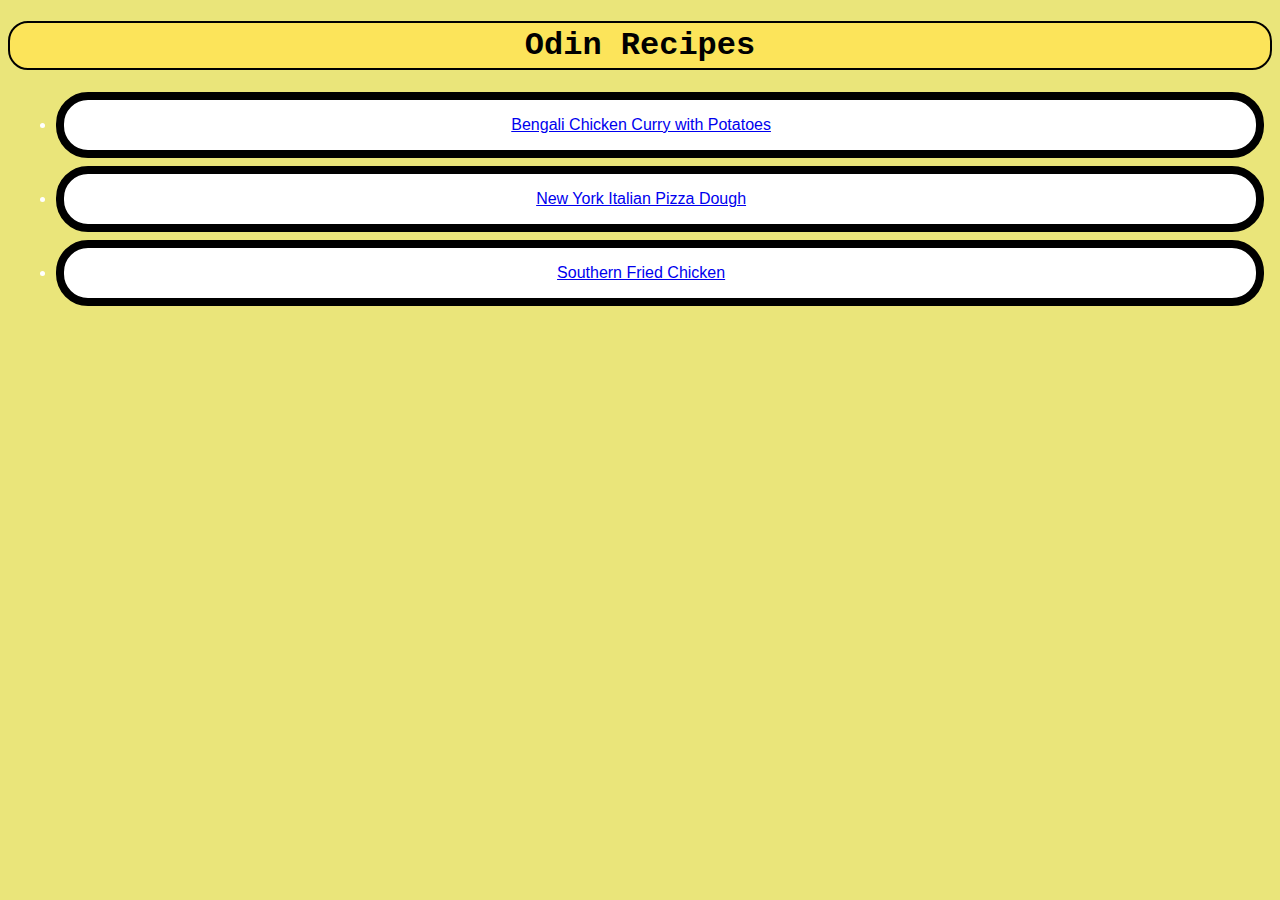
<file: index.html>
<!DOCTYPE html>
<html lang="en">
<head>
    <link rel="stylesheet" href="styles.css">
    <meta charset="UTF-8">
    <meta name="viewport" content="width=device-width, initial-scale=1.0">
    <title>Document</title>
</head>
<body class="homepage">
    <div>
        <h1 class="Titleline">Odin Recipes</h1>
        <ul class="homelist">
        <li id="home"><a href="recipes/Chicken-curry.html">Bengali Chicken Curry with Potatoes</a></li>
        <li id="home"><a href="recipes/NY-italian-pizza-dough.html">New York Italian Pizza Dough</a></li>
        <li id="home"><a href="recipes/SFC.html">Southern Fried Chicken</a></li>
        </ul>
    </div>
</body>
</html>
</file>
<file: styles.css>
.Titleline {
    text-align: center;
    color: rgb(0, 0, 0);
    font-family: 'Courier New', Courier, monospace;
    background-color: rgb(252, 228, 90);
}

.homepage {
    background-color: rgb(234, 229, 122)
}

#home {
    text-align: center;
    text-indent: -1cm;
    margin-bottom: 2%;
    font-family: 'Franklin Gothic Medium', 'Arial Narrow', Arial, sans-serif;
    padding: 16px;
    margin: 8px;
    background-color: rgb(255, 255, 255);
    border: 8px solid rgb(0, 0, 0);
    border-radius: 32px;
}

body {
    color: white;
    background-color: brown;
}

h1{
    font-family: 'Courier New', Courier, monospace;
    text-align: center;
    border: 2px solid;
    padding: 4px;
    border-radius: 20px;
}

h2, h3, h4 {
    outline: auto;
    outline-style: groove;
    text-align: center;
}

p, li{
    font-family: 'Trebuchet MS', 'Lucida Sans Unicode', 'Lucida Grande', 'Lucida Sans', Arial, sans-serif;
    margin-bottom: 1cm;
}

img {
    border: 10px solid;
    padding: 15px;
}
</file>
